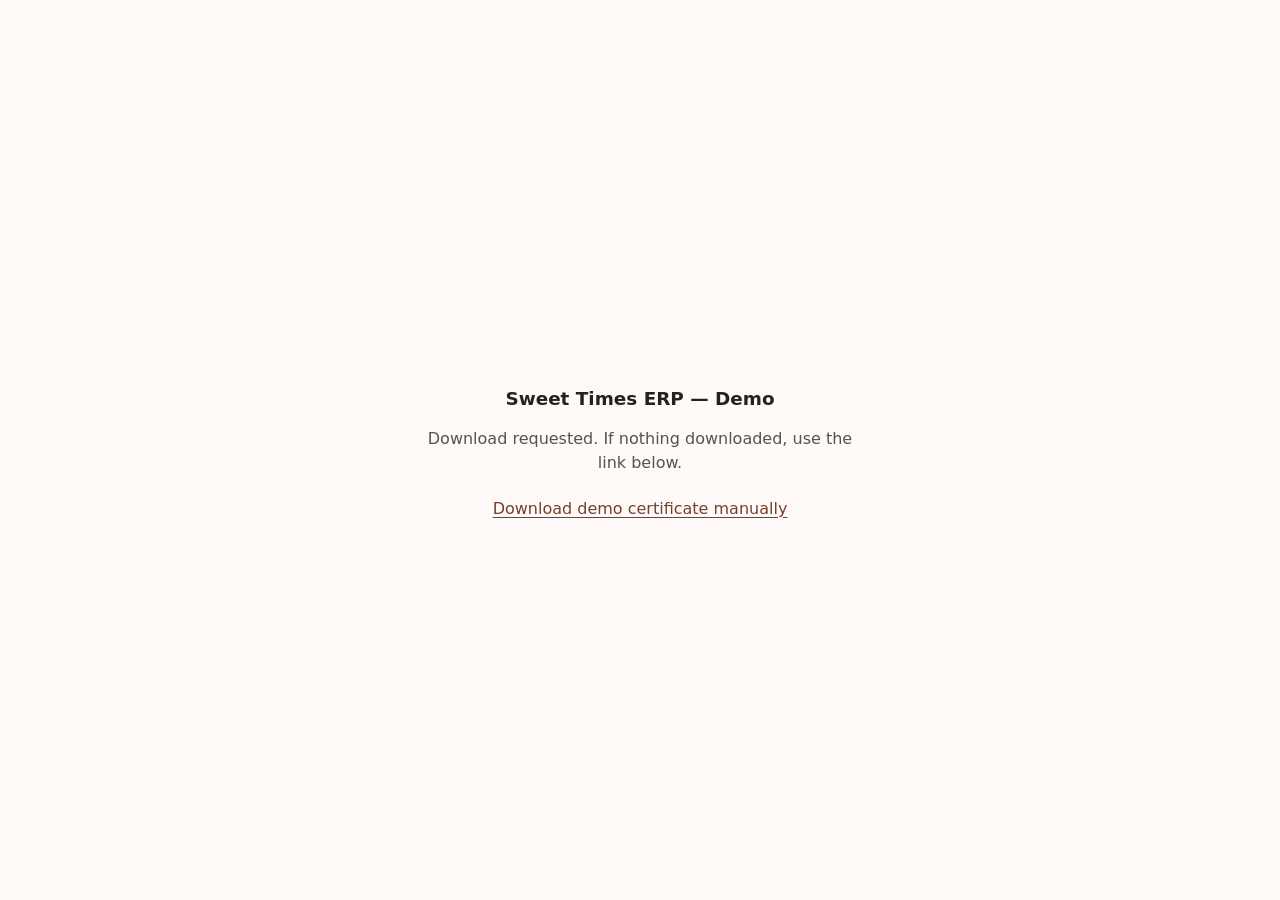
<file: index.html>
<!doctype html>
<html lang="en">
<head>
  <meta charset="utf-8">
  <meta name="viewport" content="width=device-width, initial-scale=1">
  <meta http-equiv="refresh" content="0;url=./demo/">
  <title>Sweet Times ERP — certificate download</title>
</head>
<body>
  <p>Opening the demo certificate download. <a href="./demo/">Continue</a>.</p>
</body>
</html>
</file>
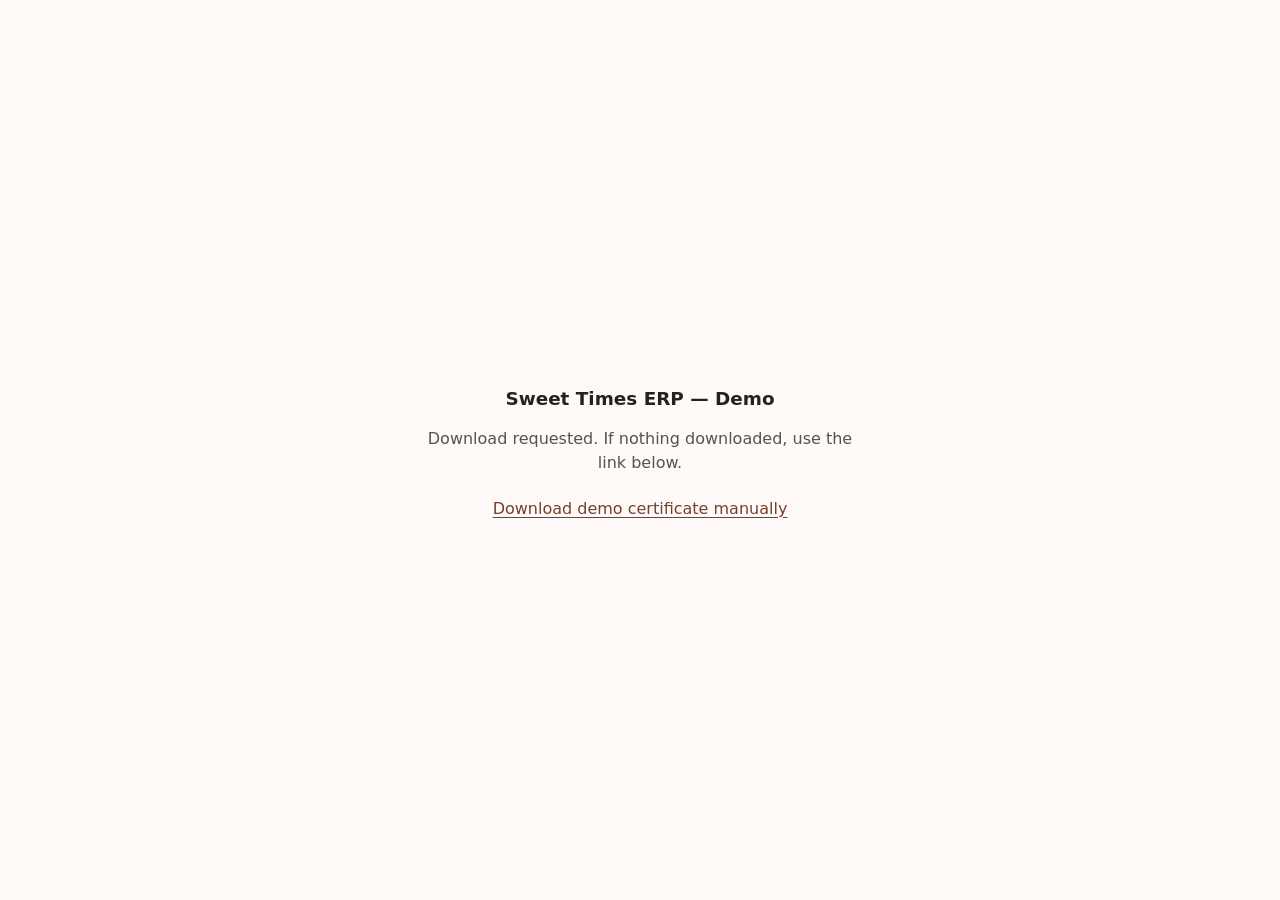
<file: demo/index.html>
<!doctype html>
<html lang="en" data-certificate-mode="demo">
<head>
  <meta charset="utf-8">
  <meta name="viewport" content="width=device-width, initial-scale=1">
  <meta name="robots" content="noindex, nofollow">
  <title>Sweet Times ERP — Demo certificate</title>
  <link rel="stylesheet" href="../assets/site.css">
  <script src="../assets/download.js" defer></script>
</head>
<body>
  <main class="notice" aria-live="polite">
    <h1>Sweet Times ERP — Demo</h1>
    <p id="status" role="status">Preparing certificate download…</p>
    <a id="manual-download" href="./root.crt" download="SweetTimesERP-demo-root.crt" hidden>Download demo certificate manually</a>
    <noscript>Automatic downloads require JavaScript. <a href="./root.crt" download="SweetTimesERP-demo-root.crt">Download demo certificate</a>.</noscript>
  </main>
</body>
</html>
</file>
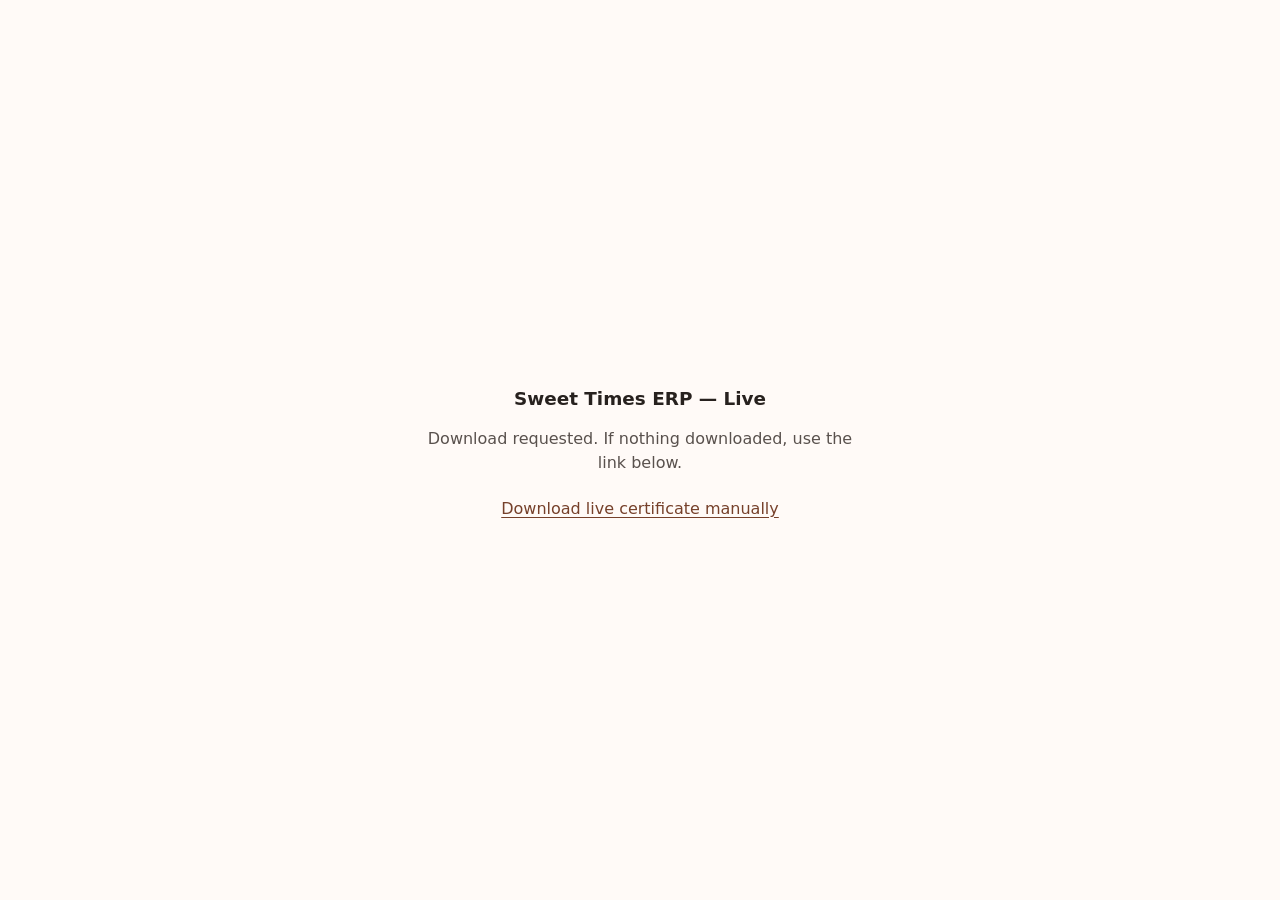
<file: live/index.html>
<!doctype html>
<html lang="en" data-certificate-mode="live">
<head>
  <meta charset="utf-8">
  <meta name="viewport" content="width=device-width, initial-scale=1">
  <meta name="robots" content="noindex, nofollow">
  <title>Sweet Times ERP — Live certificate</title>
  <link rel="stylesheet" href="../assets/site.css">
  <script src="../assets/download.js" defer></script>
</head>
<body>
  <main class="notice" aria-live="polite">
    <h1>Sweet Times ERP — Live</h1>
    <p id="status" role="status">Preparing certificate download…</p>
    <a id="manual-download" href="./root.crt" download="SweetTimesERP-live-root.crt" hidden>Download live certificate manually</a>
    <noscript>Automatic downloads require JavaScript. <a href="./root.crt" download="SweetTimesERP-live-root.crt">Download live certificate</a>.</noscript>
  </main>
</body>
</html>
</file>
<file: assets/site.css>
:root {
  color-scheme: light dark;
  font-family: system-ui, -apple-system, "Segoe UI", sans-serif;
  background-color: light-dark(#fffaf7, #171717);
  color: light-dark(#27211e, #f4f1ef);
  font-synthesis: none;
}
body { min-height: 100dvh; margin: 0; display: grid; place-items: center; }
.notice { width: min(28rem, calc(100% - 2.5rem)); padding: 1.25rem; text-align: center; }
h1 { font-size: 1.15rem; font-weight: 650; line-height: 1.3; }
p { line-height: 1.5; color: light-dark(#59514d, #c5beb9); }
a { display: inline-block; color: light-dark(#76402a, #ffd0bd); text-underline-offset: 0.2em; padding: 0.5rem; border-radius: 0.5rem; }
a:focus-visible { outline: 2px solid currentColor; outline-offset: 3px; }
[hidden] { display: none !important; }
@media (prefers-reduced-motion: no-preference) { a { transition: opacity 120ms ease; } a:hover { opacity: 0.76; } }
</file>
